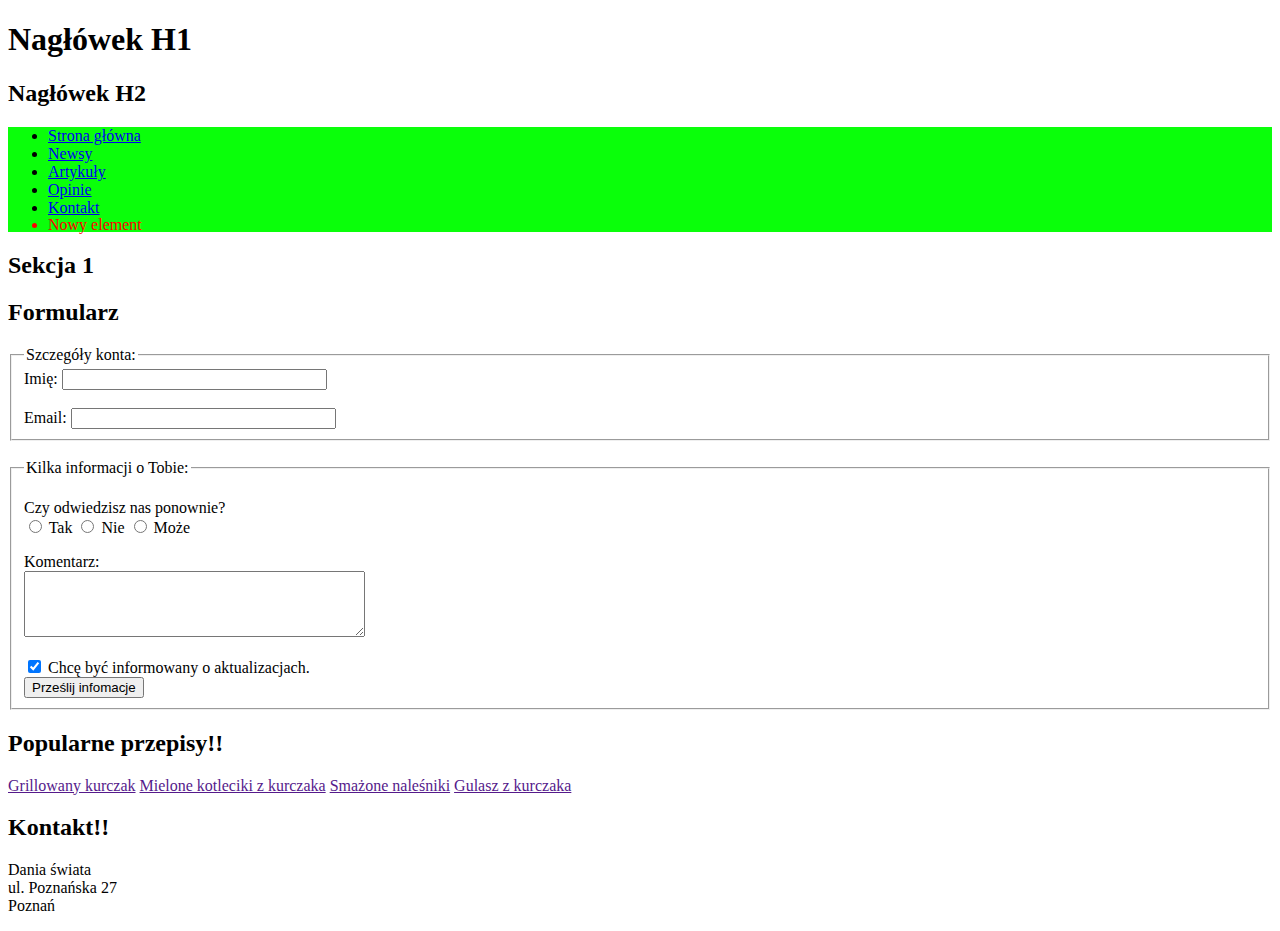
<file: Lesson_02/homework_task_01.html>
<!doctype html>
<html>
	<head>
		<meta charset="UTF-8" />
		<title>Tytuł strony...</title>
	</head>
	<body>
        <header>
            <h1 class="header header1">Nagłówek H1</h1>
            <h2 id="header2" class="header">Nagłówek H2</h2>
        </header>
		<nav>
			<ul>
				<li><a href="/">Strona główna</a></li>
				<li><a href="/newsy">Newsy</a></li>
				<li><a href="/artykuly">Artykuły</a></li>
				<li><a href="/opinie">Opinie</a></li>
				<li><a href="/kontakt">Kontakt</a></li>
			</ul>
		</nav>
		<section>
            <h2>Sekcja 1</h2>
			<article>
                <h2>Formularz</h2>
				<form action="http://www.jakaswitryna.com/review.php" method="get">
					<fieldset>
						<legend>
							Szczegóły konta:
						</legend>
						<label>
							Imię:
							<input type="text" name="name" size="30" maxlength="100">
						</label>
						<br /><br />
						<label>
							Email:
							<input type="email" name="email" size="30" maxlength="100">
						</label>
						<br />
					</fieldset>
					<br />
					<fieldset>
						<legend>
							Kilka informacji o Tobie:
						</legend>
						<p>
							Czy odwiedzisz nas ponownie?
						<br />
						<label>
							<input type="radio" name="rating" value="yes" />
							Tak
						</label>
						<label>
							<input type="radio" name="rating" value="no" />
							Nie
						</label>
						<label>
							<input type="radio" name="rating" value="maybe" />
							Może
						</label>
						</p>
						<p>
						<label for="comments">
							Komentarz:
						</label>
						<br />
						<textarea rows="4" cols="40" id="comments">
						</textarea>
						</p>
						<label>
						<input type="checkbox" name="subscribe" checked="checked" />
							Chcę być informowany o aktualizacjach.
						</label>
						<br />
						<input type="submit" value="Prześlij infomacje" />
					</fieldset>
					</form>
			</article>
		</section>
		<aside>
			<section class="popular-recipes">
				<h2>Popularne przepisy</h2>
				<a href="">Grillowany kurczak</a>
				<a href="">Mielone kotleciki z kurczaka</a>
				<a href="">Smażone naleśniki</a>
				<a href="">Gulasz z kurczaka</a>
			</section>
			<section class="contact-details">
				<h2>Kontakt</h2>
				<p>Dania świata <br />
					ul. Poznańska 27 <br />
					Poznań
				</p>
			</section>
		</aside>
		<footer>
			&copy; 2017 Dania świata
		</footer>
        <script src="https://cdnjs.cloudflare.com/ajax/libs/jquery/3.2.1/jquery.min.js"></script>
        <script src="homework_task_01.js"></script>
	</body>
</html>
</file>
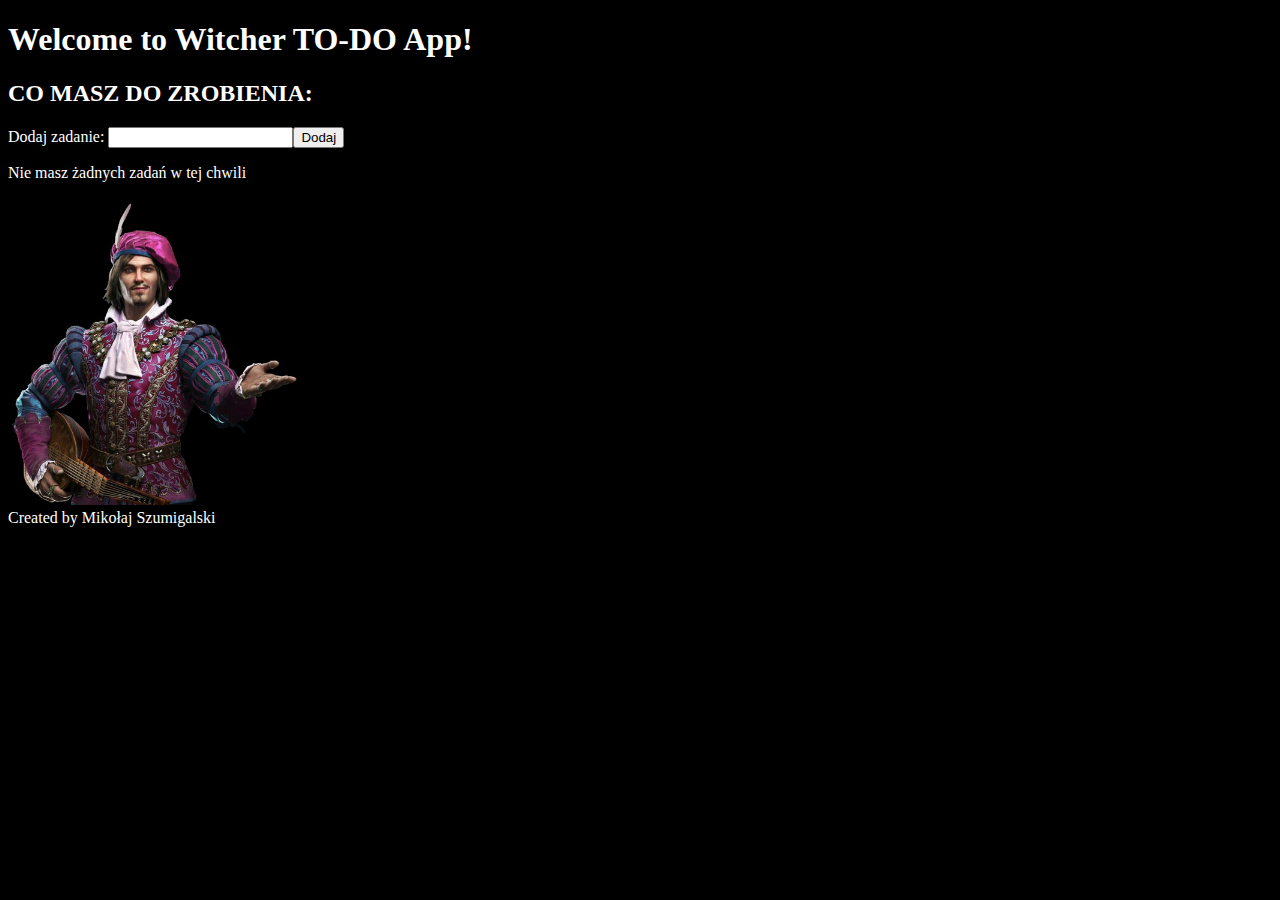
<file: Lesson_02/homework_task_02.html>
<!doctype html>
<html>

<head>
    <meta charset="utf-8" />
    <title>Witcher TO-DO APP</title>
    <link rel="stylesheet" href="https://maxcdn.bootstrapcdn.com/bootstrap/4.0.0-beta.2/css/bootstrap.min.css" integrity="sha384-PsH8R72JQ3SOdhVi3uxftmaW6Vc51MKb0q5P2rRUpPvrszuE4W1povHYgTpBfshb" crossorigin="anonymous">
    <style>
        body{
            background-color: black;
            color: white;
        }
    </style>
</head>

<body>
    <div class="container">
        <h1>Welcome to Witcher TO-DO App!</h1>
        <div class="row house">
            <div class="col-sm-10 list">
                <div id="field">
                    <h2 id="legend">CO MASZ DO ZROBIENIA:</h2>
                    <p id='add'>Dodaj zadanie: <input type="text" id="newtask" value=""><button id="taskbutton">Dodaj</button></p>
                    <p id='listazadan'><span id="pustyid">Nie masz żadnych zadań w tej chwili</span></p>
                </div>
            </div>
            <div class="col-sm-2">
                <div class="calender"></div>
            </div>
            <img width=300 src="jaskier.jpg"/>
        </div>
    </div>
    <footer>Created by Mikołaj Szumigalski</footer>
    <script src="https://code.jquery.com/jquery-3.2.1.min.js" integrity="sha256-hwg4gsxgFZhOsEEamdOYGBf13FyQuiTwlAQgxVSNgt4=" crossorigin="anonymous"></script>
    <script src="homework_task_02.js"></script>
</body>

</html>
</file>
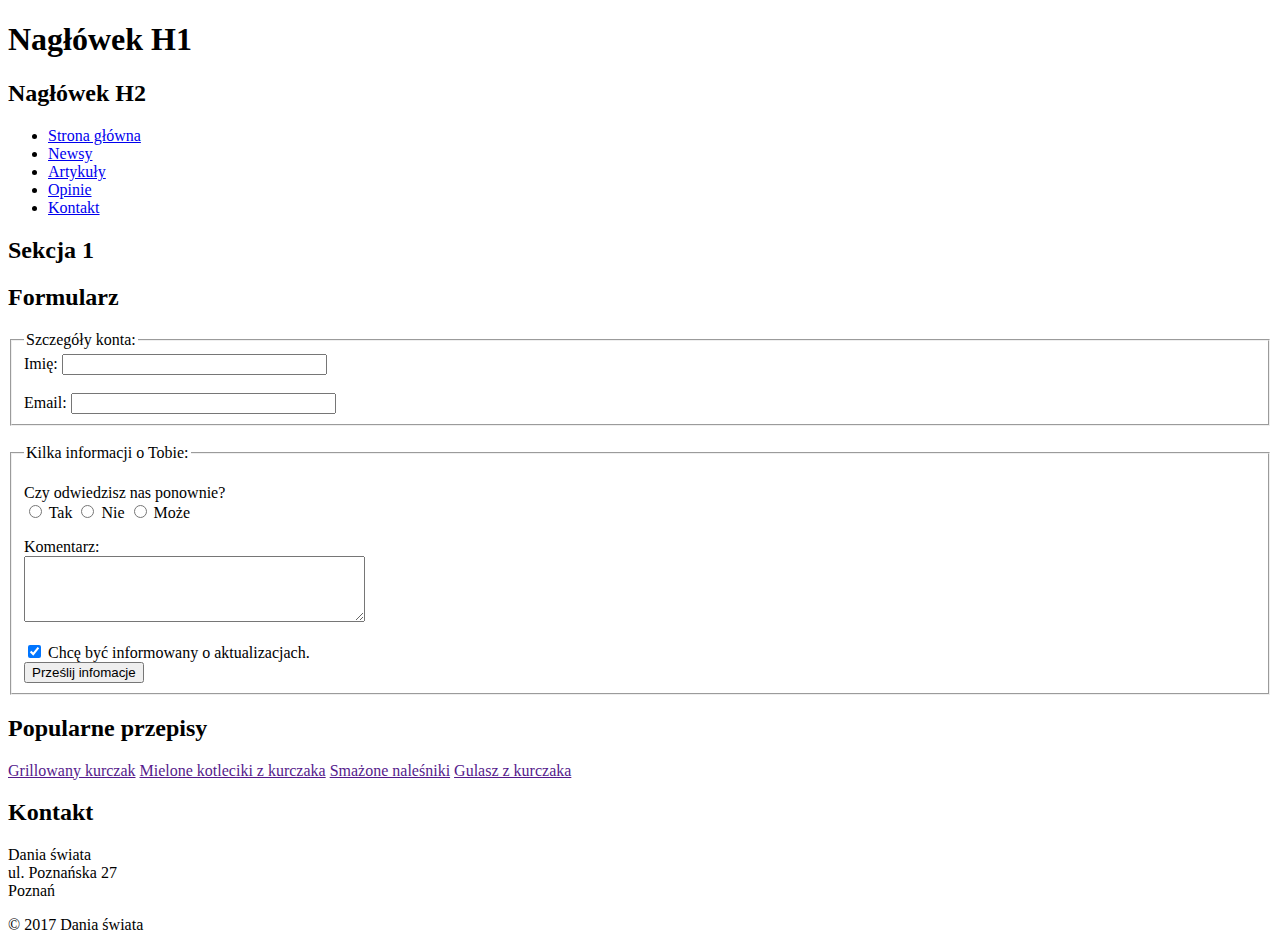
<file: Lesson_03/cwiczenie.html>
<!doctype html>
<html>
	<head>
		<meta charset="UTF-8" />
		<title>Tytuł strony...</title>
	</head>
	<body>
        <header>
            <h1 class="header header1">Nagłówek H1</h1>
            <h2 id="header2" class="header">Nagłówek H2</h2>
        </header>
		<nav>
			<ul>
				<li><a href="/">Strona główna</a></li>
				<li><a href="/newsy">Newsy</a></li>
				<li><a href="/artykuly">Artykuły</a></li>
				<li><a href="/opinie">Opinie</a></li>
				<li><a href="/kontakt">Kontakt</a></li>
			</ul>
		</nav>
		<section>
            <h2>Sekcja 1</h2>
			<article>
                <h2>Formularz</h2>
				<form action="http://www.jakaswitryna.com/review.php" method="get">
					<fieldset>
						<legend>
							Szczegóły konta:
						</legend>
						<label>
							Imię:
							<input type="text" name="name" size="30" maxlength="100">
						</label>
						<br /><br />
						<label>
							Email:
							<input type="email" name="email" size="30" maxlength="100">
						</label>
						<br />
					</fieldset>
					<br />
					<fieldset>
						<legend>
							Kilka informacji o Tobie:
						</legend>
						<p>
							Czy odwiedzisz nas ponownie?
						<br />
						<label>
							<input type="radio" name="rating" value="yes" />
							Tak
						</label>
						<label>
							<input type="radio" name="rating" value="no" />
							Nie
						</label>
						<label>
							<input type="radio" name="rating" value="maybe" />
							Może
						</label>
						</p>
						<p>
						<label for="comments">
							Komentarz:
						</label>
						<br />
						<textarea rows="4" cols="40" id="comments">
						</textarea>
						</p>
						<label>
						<input type="checkbox" name="subscribe" checked="checked" />
							Chcę być informowany o aktualizacjach.
						</label>
						<br />
						<input type="submit" value="Prześlij infomacje" />
					</fieldset>
					</form>
			</article>
		</section>
		<aside>
			<section class="popular-recipes">
				<h2>Popularne przepisy</h2>
				<a href="">Grillowany kurczak</a>
				<a href="">Mielone kotleciki z kurczaka</a>
				<a href="">Smażone naleśniki</a>
				<a href="">Gulasz z kurczaka</a>
			</section>
			<section class="contact-details">
				<h2>Kontakt</h2>
				<p>Dania świata <br />
					ul. Poznańska 27 <br />
					Poznań
				</p>
			</section>
		</aside>
		<footer>
			&copy; 2017 Dania świata
		</footer>
        <script src="https://cdnjs.cloudflare.com/ajax/libs/jquery/3.2.1/jquery.min.js"></script>
        <script src="exercise_331.js"></script>
	</body>
</html>
</file>
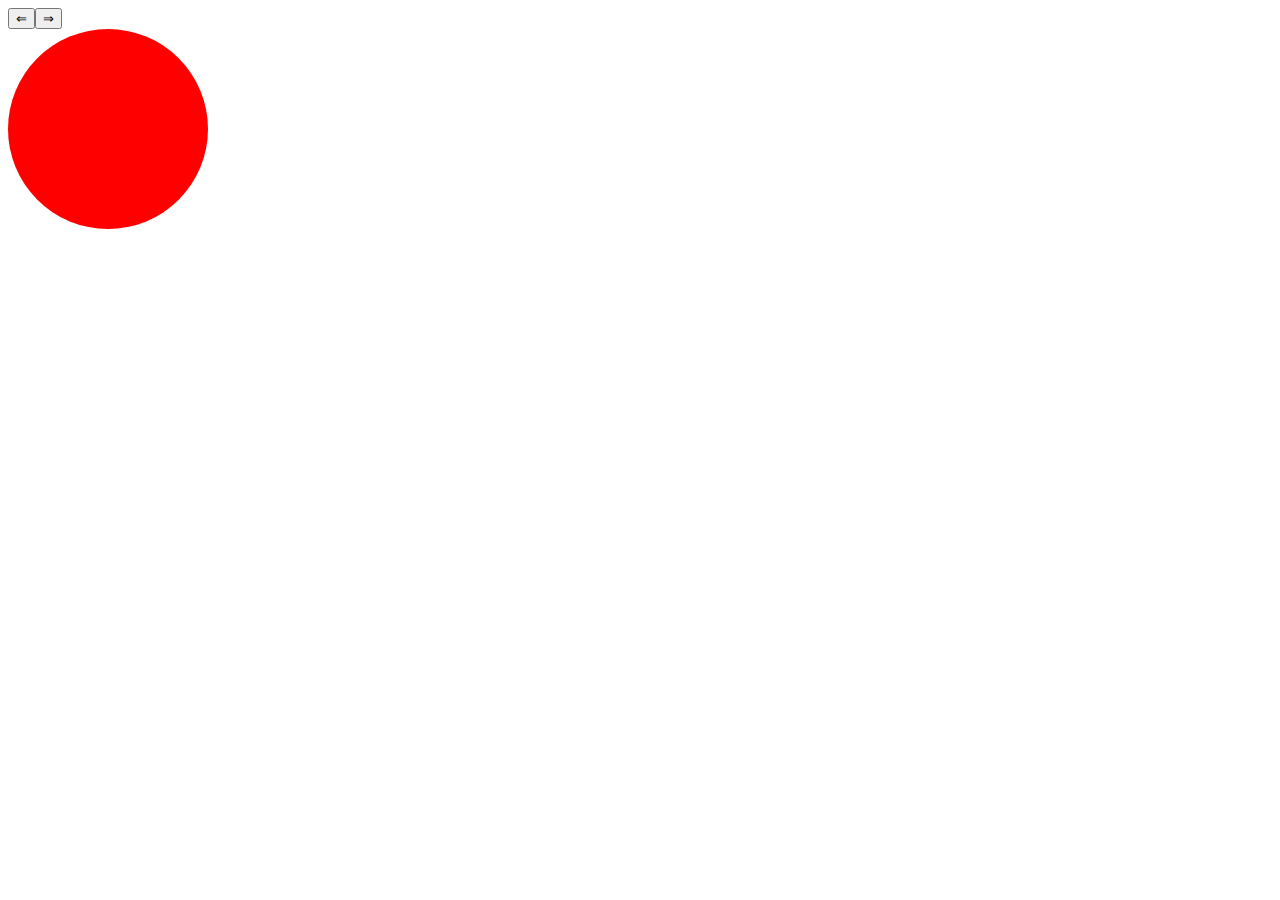
<file: Lesson_03/exercise_3221.html>
<!doctype html>
<html>

<head>
    <meta charset="utf-8" />
    <style>
        div{
            border-radius: 100px;
            background-color: red;
            width: 200px;
            height: 200px;
            position: absolute;
        }
    </style>
</head>

<body>
    <button id="leftbtn">&#8656;</button><button id="rightbtn">&#8658;</button>
    <div id="kolko"></div>
    <script src="https://code.jquery.com/jquery-3.2.1.min.js" integrity="sha256-hwg4gsxgFZhOsEEamdOYGBf13FyQuiTwlAQgxVSNgt4=" crossorigin="anonymous"></script>
    <script>
        $('#leftbtn').on("click", function(){
            $('#kolko').animate({left: '-=50px'}, "slow");
        });
        
        $('#rightbtn').on("click", function(){
            $('#kolko').animate({left: '+=50px'}, "slow");
        });
    </script>
</body>

</html>
</file>
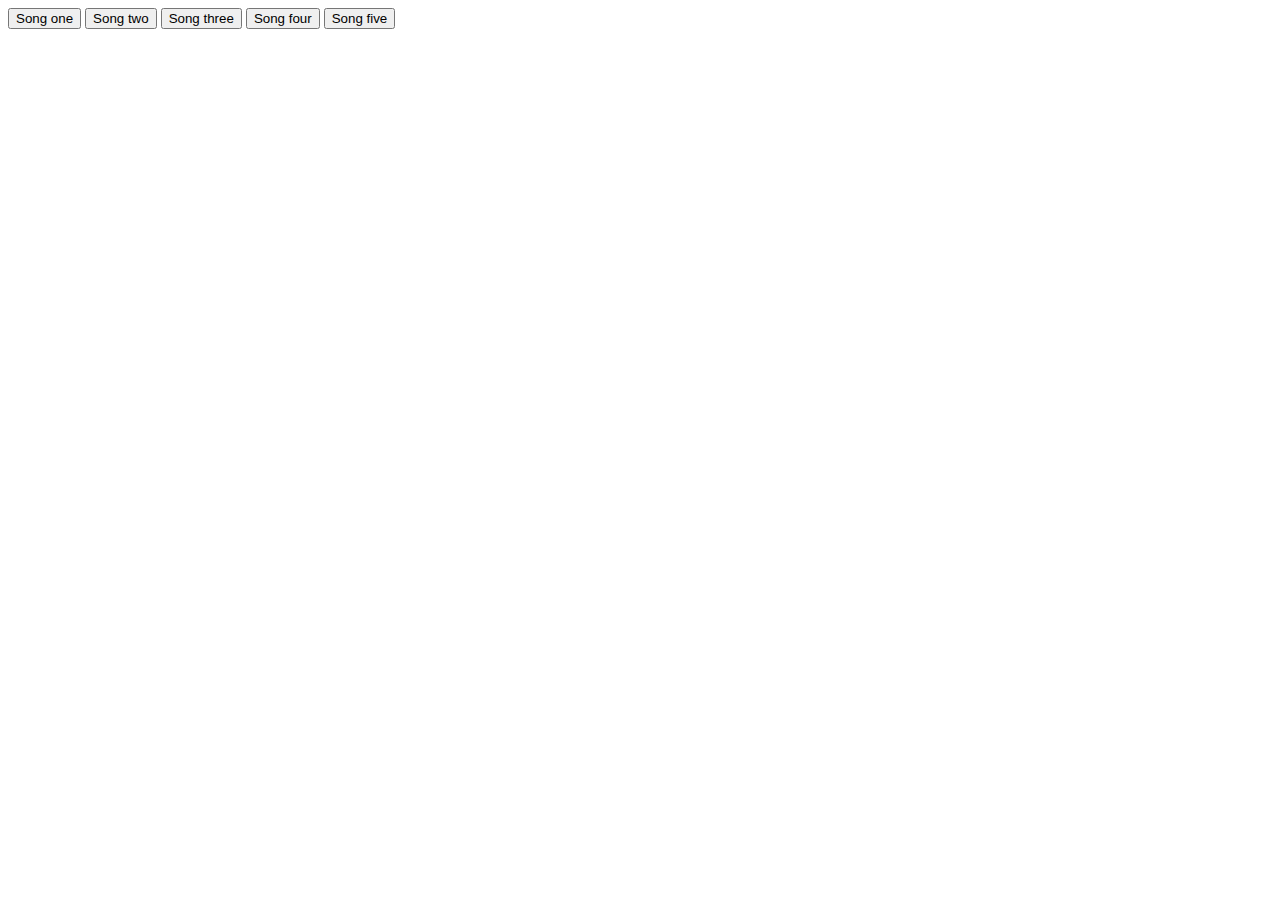
<file: Lesson_04/exercise_422XML.html>
<!doctype html>
<html>
    <head>
        <title>XML songs</title>
    </head>
    <body>
        <button id="btn1">Song one</button>
        <button id="btn2">Song two</button>
        <button id="btn3">Song three</button>
        <button id="btn4">Song four</button>
        <button id="btn5">Song five</button>
        <div id='content'></div>
        <script src="exercise_422XML.js"></script>
    </body>
</html>
</file>
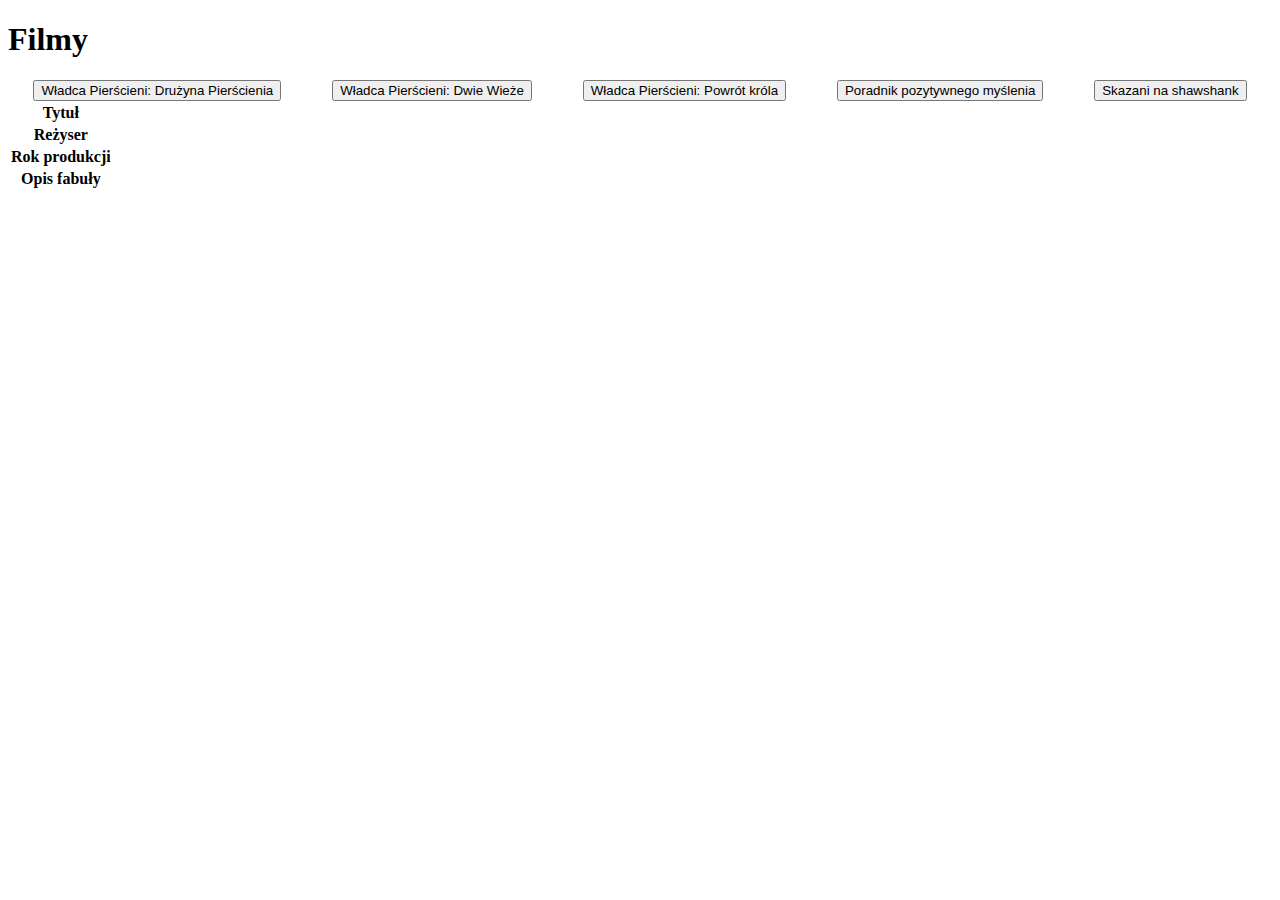
<file: Lesson_04/homework_task_01.html>
<!doctype html>
<html>
    <head>
        <title>Praca domowa: filmy</title>
        <link rel="stylesheet" href="https://maxcdn.bootstrapcdn.com/bootstrap/4.0.0-beta.3/css/bootstrap.min.css" integrity="sha384-Zug+QiDoJOrZ5t4lssLdxGhVrurbmBWopoEl+M6BdEfwnCJZtKxi1KgxUyJq13dy" crossorigin="anonymous">
        <style>
            .flexfilms{
                display: flex;
                flex-wrap: wrap;
                justify-content: space-around;
            }
        </style>
    </head>
    <body>
       <div class="container">
        <h1>Filmy</h1>
        <div class="flexfilms" id="films"></div>
        <table class="table table-striped table-dark">
            <tr>
                <th>Tytuł</th>
                <td id="ftitle"></td>
            </tr>
            <tr>
                <th>Reżyser</th>
                <td id="fdirector"></td>
            </tr>
            <tr>
                <th>Rok produkcji</th>
                <td id="fyear"></td>
            </tr>
            <tr>
                <th>Opis fabuły</th>
                <td id=fdescription></td>
            </tr>
        </table>
        </div>
        <script type="text/javascript" src="homework_task_01.js">
        </script>
    </body>
</html>
</file>
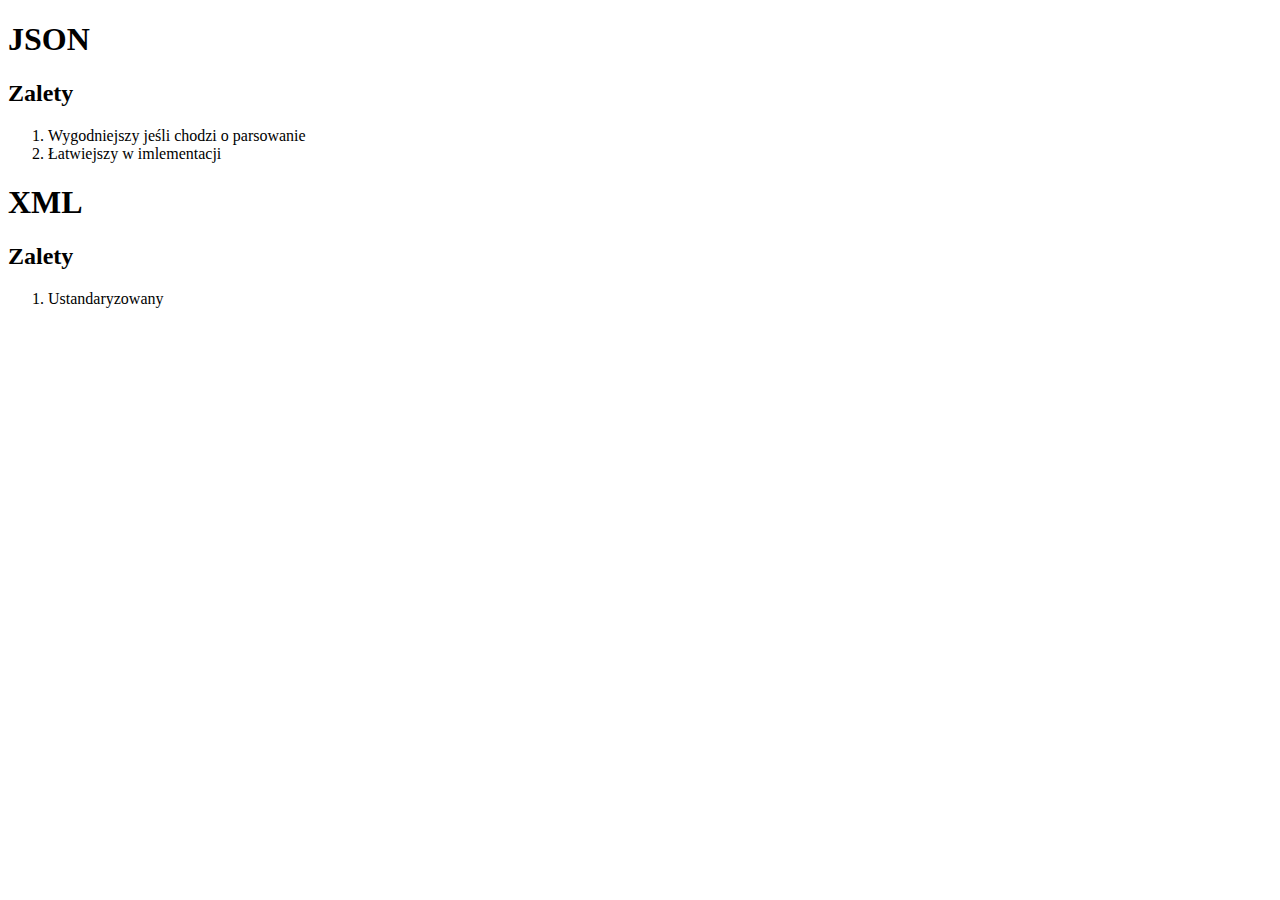
<file: Lesson_04/homework_task_02.html>
<!doctype html>
<html>
    <head>
        <title>Praca domowa: filmy</title>
        <link rel="stylesheet" href="https://maxcdn.bootstrapcdn.com/bootstrap/4.0.0-beta.3/css/bootstrap.min.css" integrity="sha384-Zug+QiDoJOrZ5t4lssLdxGhVrurbmBWopoEl+M6BdEfwnCJZtKxi1KgxUyJq13dy" crossorigin="anonymous">
        <style>
            .flexfilms{
                display: flex;
                flex-wrap: wrap;
                justify-content: space-around;
            }
        </style>
    </head>
    <body>
       <div class="container">
           <h1>JSON</h1>
           <h2>Zalety</h2>
           <ol>
               <li>Wygodniejszy jeśli chodzi o parsowanie</li>
               <li>Łatwiejszy w imlementacji</li>
           </ol>
           <h1>XML</h1>
           <h2>Zalety</h2>
           <ol>
               <li>Ustandaryzowany</li>
           </ol>
        </div>
        <script type="text/javascript" src="homework_task_01.js">
        </script>
    </body>
</html>
</file>
